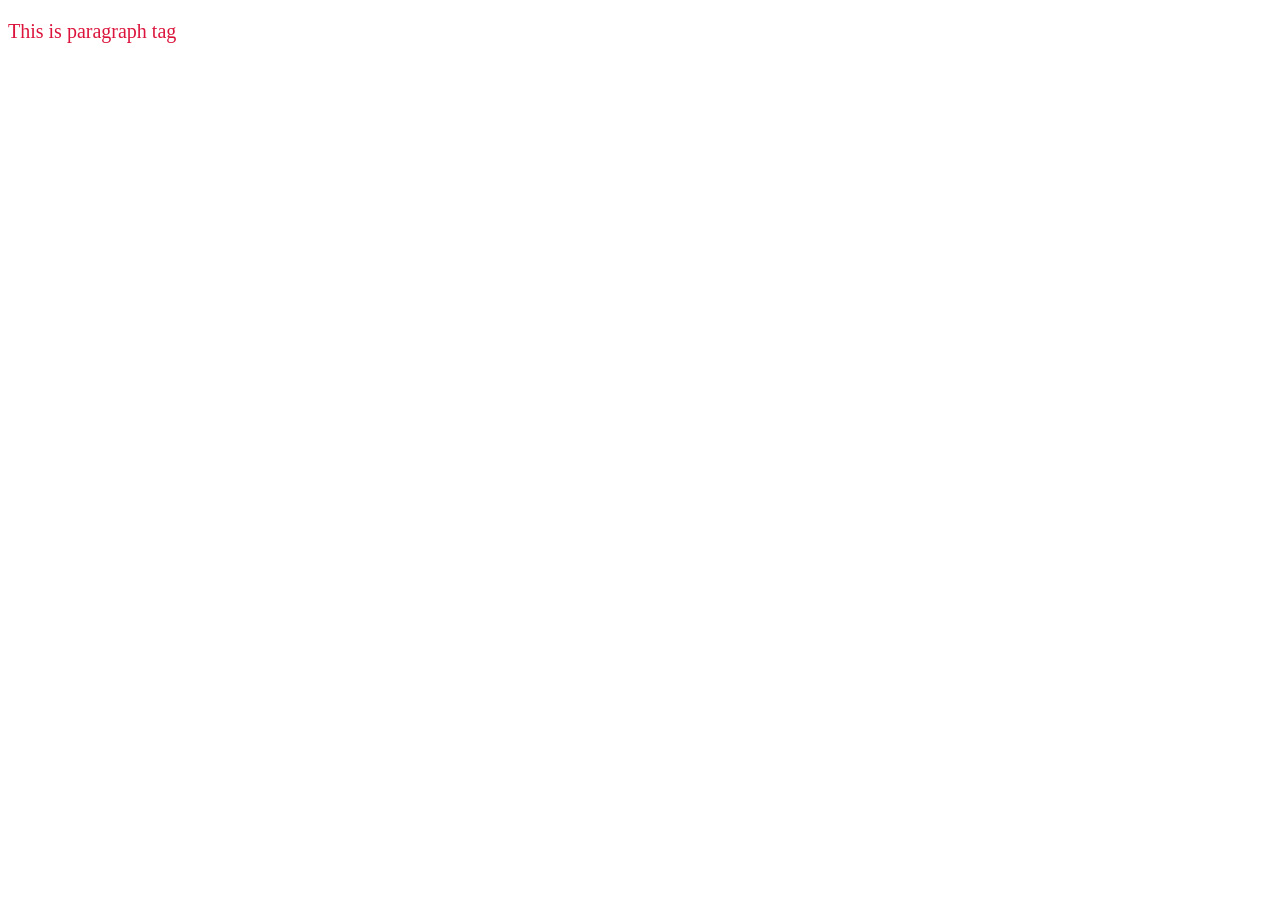
<file: 01-Basics/index.html>
<!DOCTYPE html>
<html lang="en">
<head>
    <meta charset="UTF-8">
    <meta name="viewport" content="width=device-width, initial-scale=1.0">
    <title>Learning CSS</title>
    <link rel="stylesheet" href="style.css">

    <style>
        p {
            color: aqua;
        }
    </style>

</head>
<body>
    
    <p style="color: crimson;">This is paragraph tag</p>

</body>
</html>
</file>
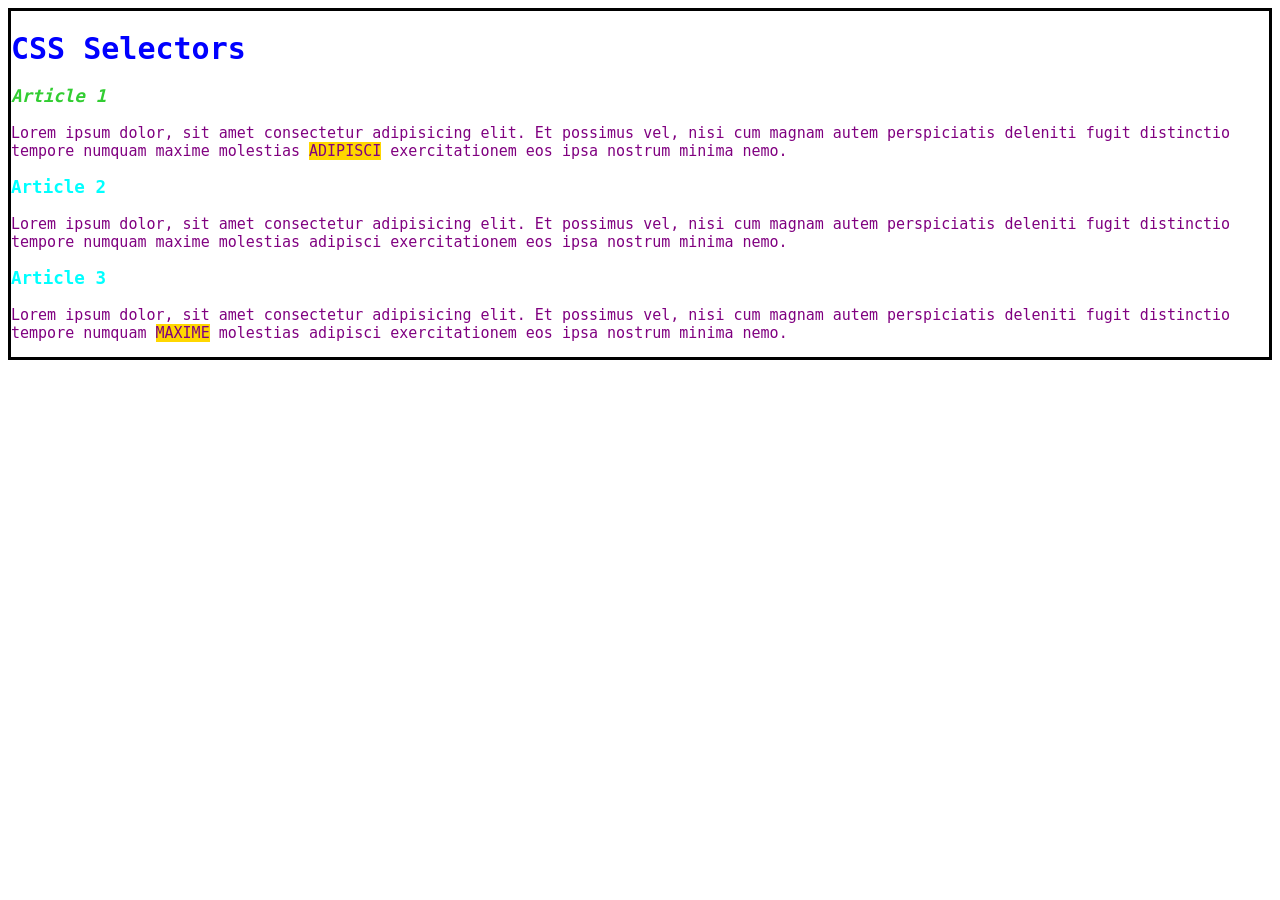
<file: 02-Selectors/index.html>
<!DOCTYPE html>
<html lang="en">
<head>
    <meta charset="UTF-8">
    <meta name="viewport" content="width=device-width, initial-scale=1.0">
    <title>Learning CSS</title>
    <link rel="stylesheet" href="style.css">
</head>
<body>
    
    <h1>CSS Selectors</h1>
    
    <h3 id="h3">Article 1</h3>
    <p>Lorem ipsum dolor, sit amet consectetur adipisicing elit. Et possimus vel, nisi cum magnam autem perspiciatis deleniti fugit distinctio tempore numquam maxime molestias <span>adipisci</span> exercitationem eos ipsa nostrum minima nemo.</p>

    <h3 class="h3">Article 2</h3>
    <p>Lorem ipsum dolor, sit amet consectetur adipisicing elit. Et possimus vel, nisi cum magnam autem perspiciatis deleniti fugit distinctio tempore numquam maxime molestias adipisci exercitationem eos ipsa nostrum minima nemo.</p>

    <h3 class="h3">Article 3</h3>
    <p>Lorem ipsum dolor, sit amet consectetur adipisicing elit. Et possimus vel, nisi cum magnam autem perspiciatis deleniti fugit distinctio tempore numquam <span>maxime</span> molestias adipisci exercitationem eos ipsa nostrum minima nemo.</p>

</body>
</html>
</file>
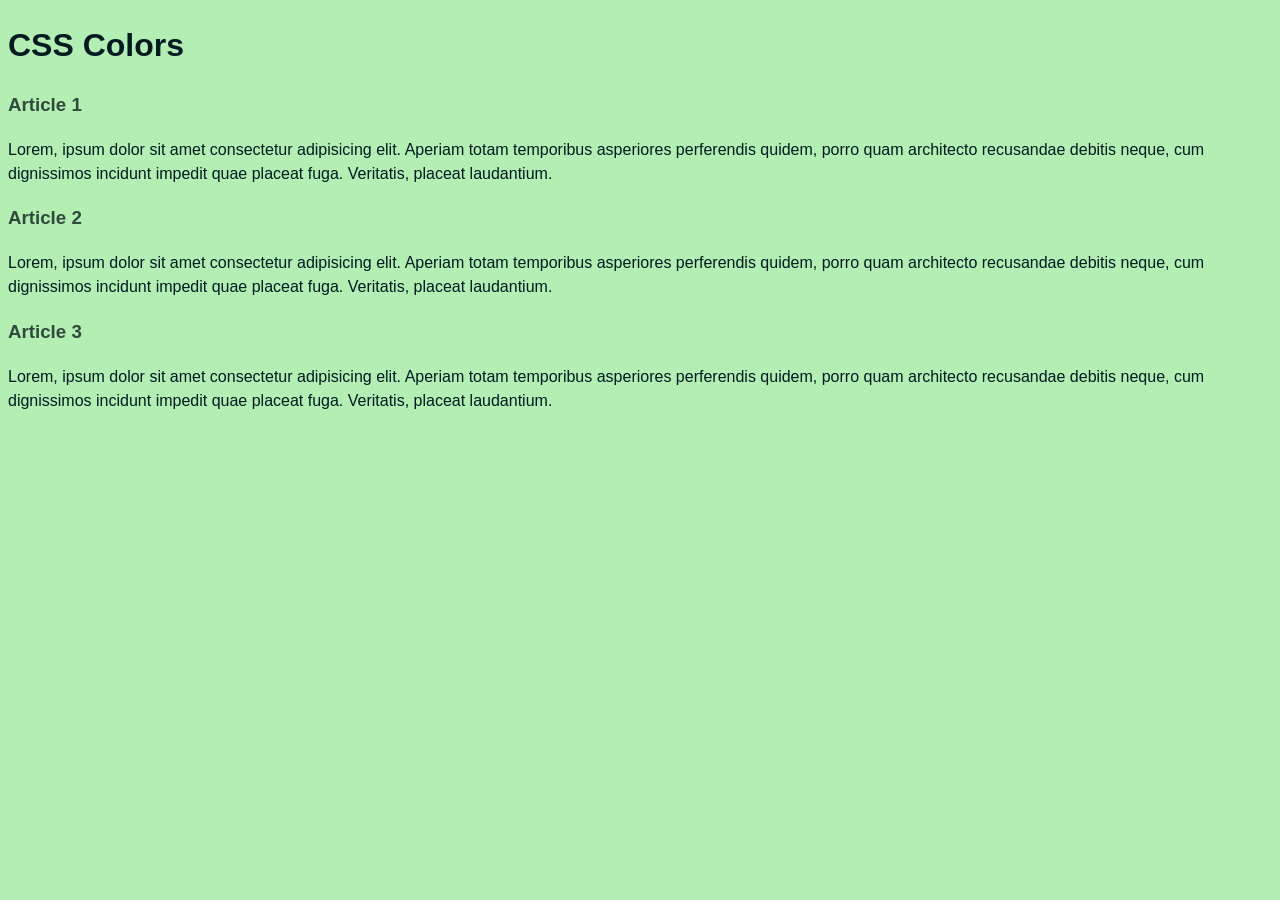
<file: 03-Colors/index.html>
<!DOCTYPE html>
<html lang="en">
<head>
    <meta charset="UTF-8">
    <meta name="viewport" content="width=device-width, initial-scale=1.0">
    <title>Colors</title>
    <link rel="stylesheet" href="style.css">
</head>
<body>
    
    <h1>CSS Colors</h1>
    <h3>Article 1</h3>
    <p>Lorem, ipsum dolor sit amet consectetur adipisicing elit. Aperiam totam temporibus asperiores perferendis quidem, porro quam architecto recusandae debitis neque, cum dignissimos incidunt impedit quae placeat fuga. Veritatis, placeat laudantium.</p>
    <h3>Article 2</h3>
    <p>Lorem, ipsum dolor sit amet consectetur adipisicing elit. Aperiam totam temporibus asperiores perferendis quidem, porro quam architecto recusandae debitis neque, cum dignissimos incidunt impedit quae placeat fuga. Veritatis, placeat laudantium.</p>
    <h3>Article 3</h3>
    <p>Lorem, ipsum dolor sit amet consectetur adipisicing elit. Aperiam totam temporibus asperiores perferendis quidem, porro quam architecto recusandae debitis neque, cum dignissimos incidunt impedit quae placeat fuga. Veritatis, placeat laudantium.</p>

</body>
</html>
</file>
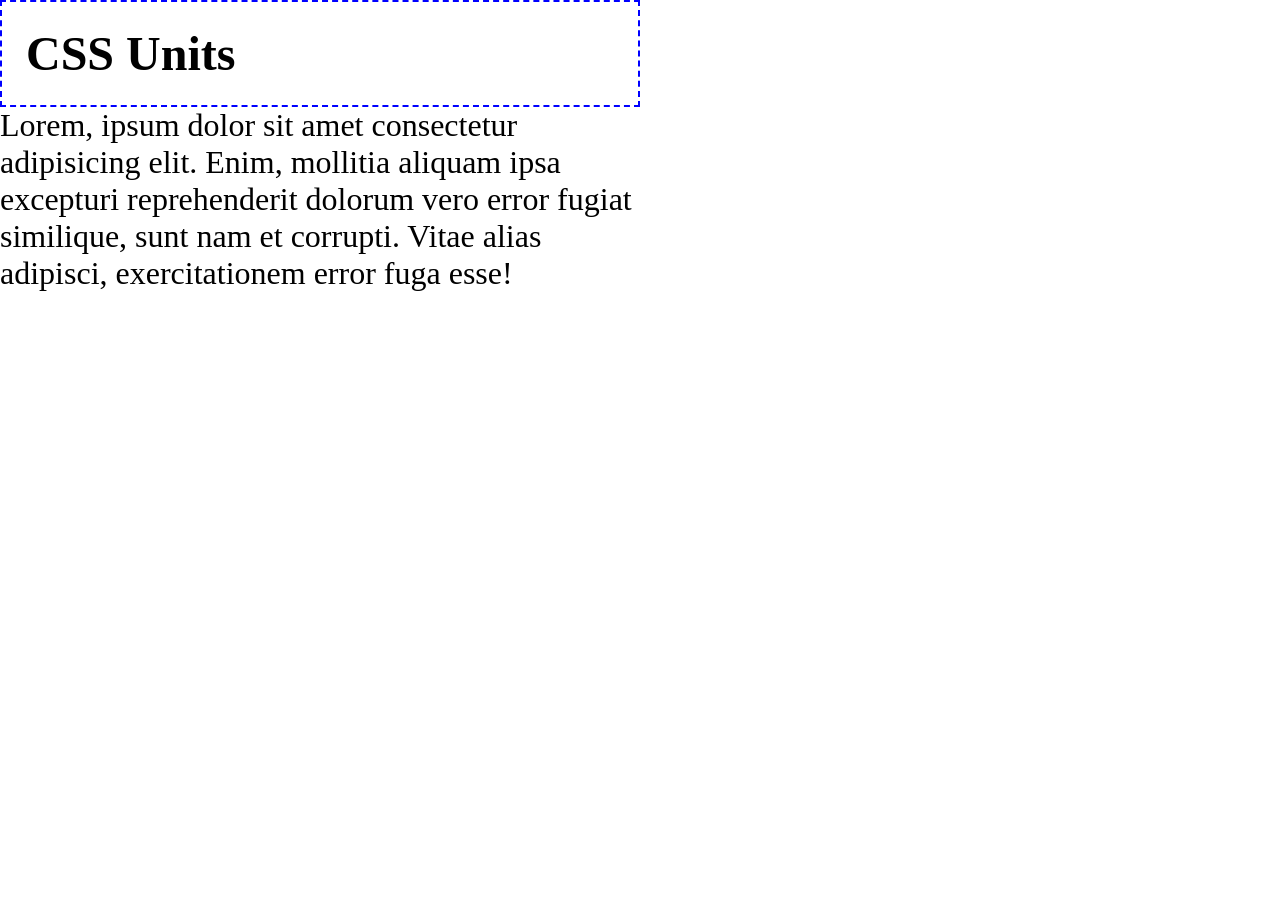
<file: 04-Units & Sizes/index.html>
<!DOCTYPE html>
<html lang="en">
<head>
    <meta charset="UTF-8">
    <meta name="viewport" content="width=device-width, initial-scale=1.0">
    <title>Units & Sizes</title>
    <link rel="stylesheet" href="style.css">
</head>
<body>
    
    <header>
    <h1>CSS Units</h1>
    </header>

    <main>
    <p>Lorem, ipsum dolor sit amet consectetur adipisicing elit. Enim, mollitia aliquam ipsa excepturi reprehenderit dolorum vero error fugiat similique, sunt nam et corrupti. Vitae alias adipisci, exercitationem error fuga esse!</p>
    </main>
    
</body>
</html>
</file>
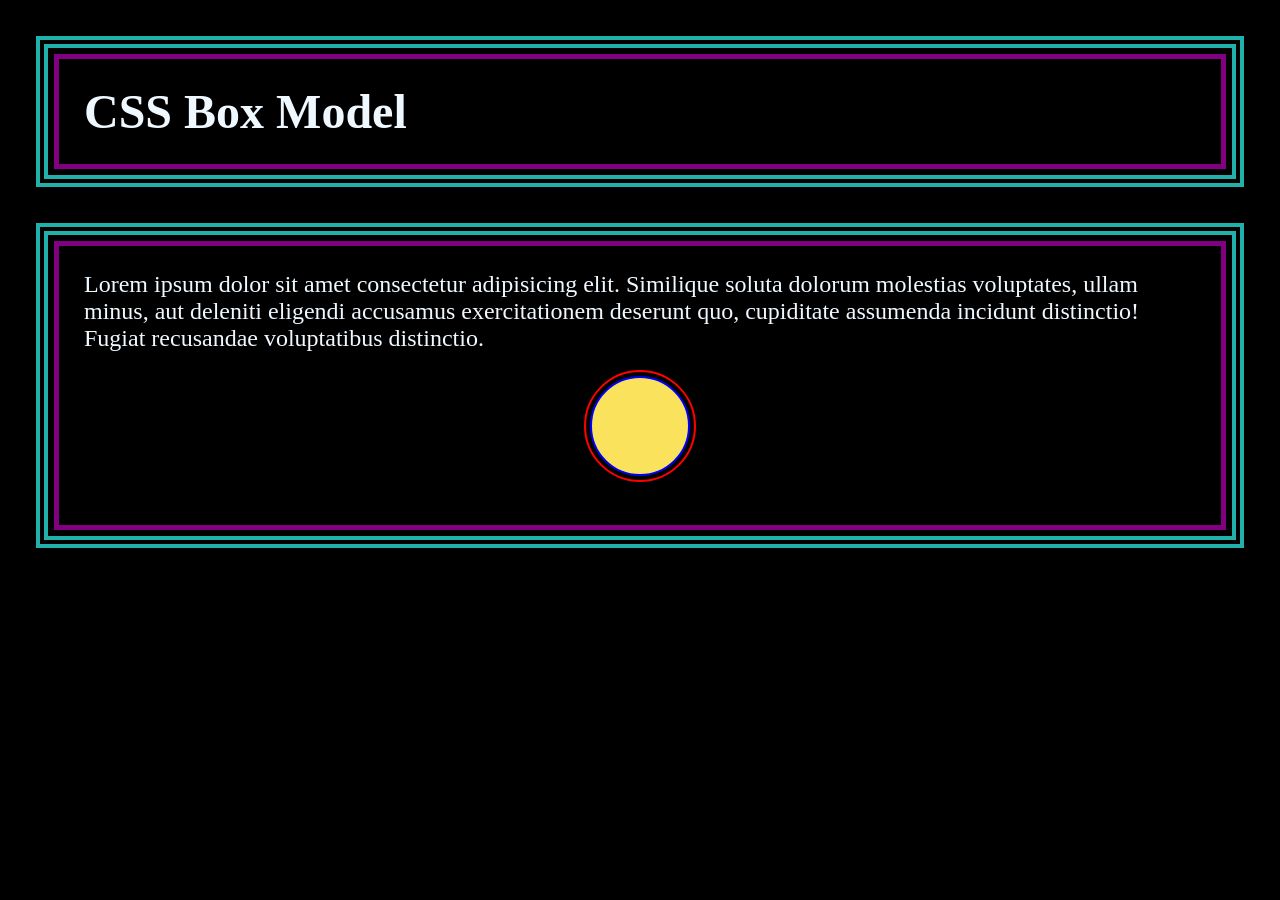
<file: 05-Box Model/index.html>
<!DOCTYPE html>
<html lang="en">
<head>
    <meta charset="UTF-8">
    <meta name="viewport" content="width=device-width, initial-scale=1.0">
    <title>Box-Model</title>
    <link rel="stylesheet" href="style.css">
</head>
<body>
    
    <header class="container">
        <h1>CSS Box Model</h1>
    </header>

    <main class="container">
        <p>Lorem ipsum dolor sit amet consectetur adipisicing elit. Similique soluta dolorum molestias voluptates, ullam minus, aut deleniti eligendi accusamus exercitationem deserunt quo, cupiditate assumenda incidunt distinctio! Fugiat recusandae voluptatibus distinctio.</p>
        <div class="circle"></div>
    </main>
    
</body>
</html>
</file>
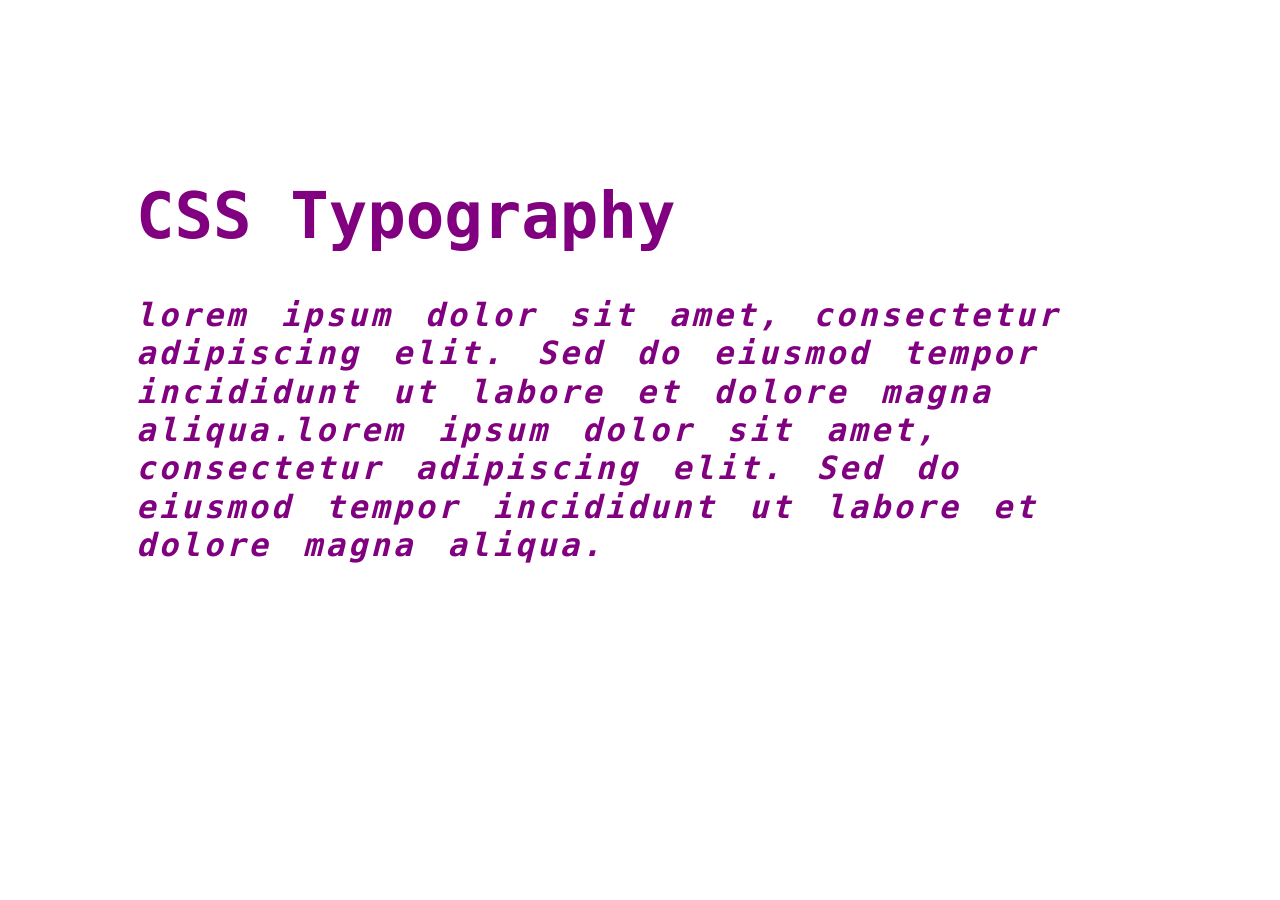
<file: 06-Typography/index.html>
<!DOCTYPE html>
<html lang="en">
<head>
    <meta charset="UTF-8">
    <meta name="viewport" content="width=device-width, initial-scale=1.0">
    <title>Typography</title>
    <link rel="stylesheet" href="style.css">
</head>
<body>
     
     <header><h1>CSS Typography</h1></header>

     <main>

        <p>lorem ipsum dolor sit amet, consectetur adipiscing elit. Sed do eiusmod tempor incididunt ut labore et dolore magna aliqua.lorem ipsum dolor sit amet, consectetur adipiscing elit. Sed do eiusmod tempor incididunt ut labore et dolore magna aliqua.</p>

        <!-- <form>
            <label for="name">Name :</label>
            <input id="name" type="text" placeholder="Your Name" required>
            <button>Submit</button>
        </form>-->

        
     </main>

</body>
</html>
</file>
<file: 01-Basics/style.css>
p {
    font-size: 20px;
    color: purple;
}
</file>
<file: 02-Selectors/style.css>
* {
    font-family: monospace;
}

body {
    font-size: 15px;
    border: 3px solid black;
}

h1, h3 {
    color: blue;
}

p {
    color: purple!important;
}

p {
    color: khaki;
}

p span {
    text-transform: uppercase;
    background-color: gold;
}

.h3 {
    color: aqua;
}

#h3 {
    color: limegreen;
    font-style: italic;
}
</file>
<file: 03-Colors/style.css>
body {
    font-family: Arial, Helvetica, sans-serif;
    line-height: 1.5;
    background-color: #B3EFB2;
    color: #001A23;
}

h3 {
    color: #31493C;
}
</file>
<file: 04-Units & Sizes/style.css>
* {
    margin: 0;
    padding: 0;
    box-sizing: border-box;
}

body {
    min-height: 100vh;
}

h1 {
    border: 2px dashed blue;
    width: 50%;
    font-size: 3rem;
    padding: 0.5em;
}

main {
    font-size: 2rem;
    
}

p {
    font-size: 2rem;
    width: 40ch;
}
</file>
<file: 05-Box Model/style.css>
* {
    margin: 0;
    padding: 0;
    box-sizing: border-box;
}

body {
    background-color: black;
    color: aliceblue;
}

header {
    border: 2px dashed lightseagreen;
    padding: 1.5em;
}

.container {
    border: 12px double lightseagreen;
    font-size: 1.5rem;
    margin: 1.5em;
    /* margin-top: 1.5em;
    margin-bottom: 2em;
    margin-right: 2em;
    margin-left: 2em; */
    padding: 1.5em /* 2em 3em 4em */;
    outline: 5px solid purple;
    outline-offset: -23px;
}

.circle {
    margin: 1.5rem auto;
    background-color: rgb(250, 226, 93);
    width: 100px;
    height: 100px;
    border: 2px solid blue; 
    border-radius: 50px;
    outline: 2px solid red;
    outline-offset: 0.25rem;
}
</file>
<file: 06-Typography/style.css>
/*Typography is the way that text is arranged and presented*/

body {
    padding: 10%;
    font-family:monospace;
    font-size: 2rem;
    color: purple;
}

/* input, button {
    font: inherit;
} */

p {
    /* text-decoration: double underline;
    text-transform: uppercase; 
    text-align: right; 
    text-indent : 2em; */

    line-height: 1.2;
    letter-spacing: 0.1em;
    word-spacing: 0.3em;
    font-weight: 600;
    font-weight: light;
    font-style: oblique;

    
}
</file>
